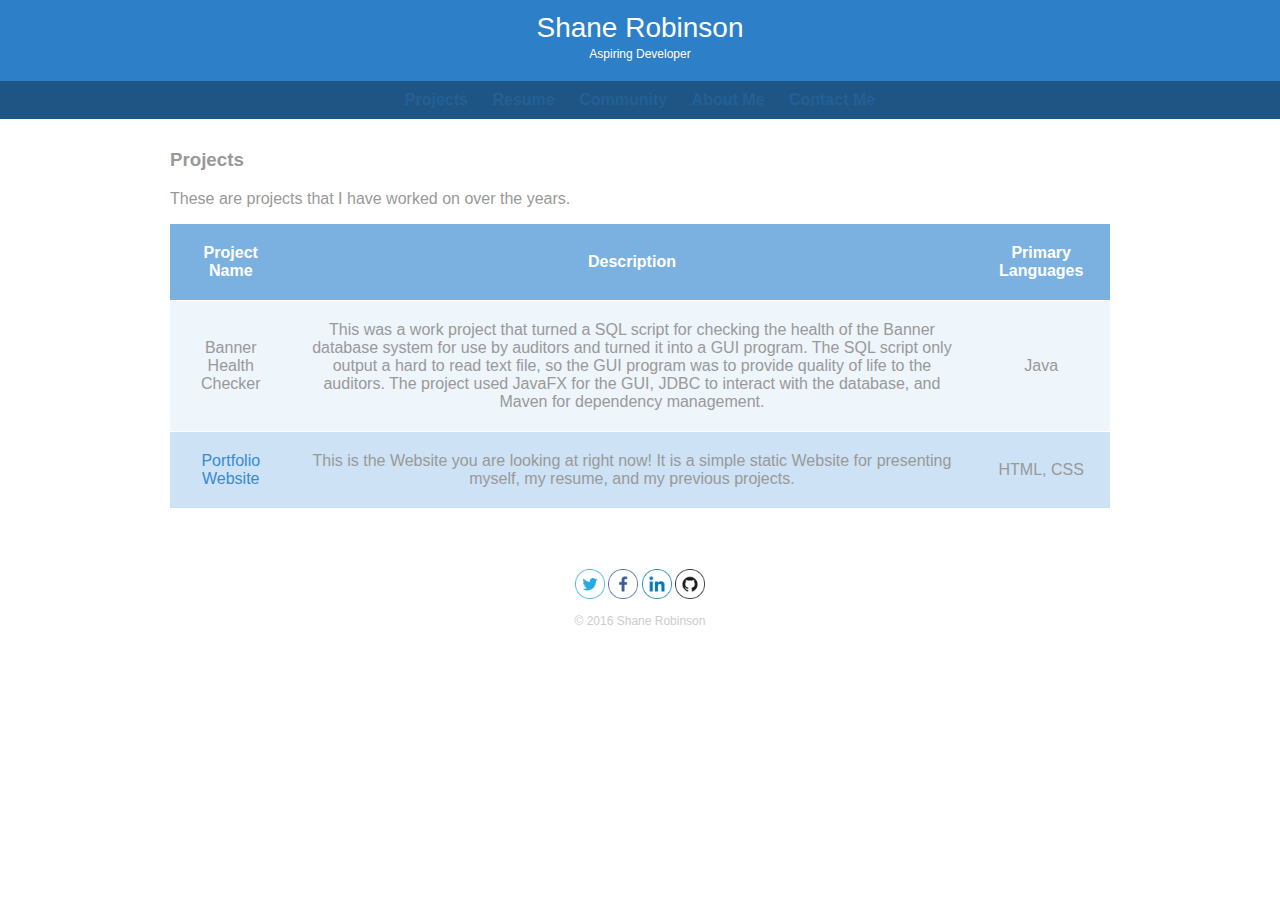
<file: index.html>
<!DOCTYPE HTML>
<html>
	<head>
		<meta charset="UTF-8">
		<title>Shane Robinson | Aspiring Developer</title>
		<link rel="stylesheet" href="css/normalize.css"> <!-- http://nicolasgallagher.com/about-normalize-css/ -->
		<link rel="stylesheet" href="css/styles.css">
	</head>
	<body>
		<header>
			<a href="index.html" id="main-heading">
				<h1>Shane Robinson</h1>
				<h2>Aspiring Developer</h2>
			</a>
			<nav>
				<ul>
					<li><a href="index.html" class="selected">Projects</a></li>
					<li><a href="resume.html">Resume</a></li>
					<li><a href="community.html">Community</a></li>
					<li><a href="about.html">About Me</a></li>
					<li><a href="contact.html">Contact Me</a></li>
				</ul>
			</nav>
		</header>
		<div id="wrapper">
			<section>
				<h3>Projects</h3>
				<p>These are projects that I have worked on over the years.
				<table>

					<thead>
						<tr>
							<th scope="col">Project Name</th>
							<th scope="col">Description</th>
							<th scope="col">Primary Languages</th>
						</tr>
					</thead>

					<tbody>
						<tr>
							<th scope="row">Banner Health Checker</th>
							<td>This was a work project that turned a SQL script for checking the health of the Banner database system
							for use by auditors and turned it into a GUI program. The SQL script only output a hard to read text file, so
							the GUI program was to provide quality of life to the auditors. The project used JavaFX for the GUI, JDBC 
							to interact with the database, and Maven for dependency management.</td>
							<td>Java</td>
						</tr>
	
						<tr>
							<th scope="row"><a href="https://github.com/devofshane/devofshane.github.io">Portfolio Website</a></th>
							<td>This is the Website you are looking at right now! It is a simple static Website for presenting myself,
							my resume, and my previous projects.</td>
							<td>HTML, CSS</td>
						</tr>
	
						<!-- <tr>
							<th scope="row"><a href="https://github.com/#">Lorem ipsum</a></th>
							<td>In nec purus ac libero condimentum ullamcorper. Phasellus eleifend condimentum orci, ut suscipit mauris malesuada sodales.</td>
							<td>Java</td>
						</tr> -->
					</tbody>

				</table>
			</section>
			<footer>
				<!-- Logos thanks to https://dribbble.com/shots/1209419-20-Social-Media-Icons-Freebie -->
				<a href="http://twitter.com/techyshane">
					<img src="img/twitter.png" height="40" width="40" alt="Twitter Logo" class="social-logos">
				</a>
				<a href="https://www.facebook.com/shane.robinson.779642">
					<img src="img/facebook.png" height="40" width="40" alt="Facebook Logo" class="social-logos">
				</a>
				<a href="https://www.linkedin.com/pub/shane-robinson/a0/511/99">
					<img src="img/linkedin.png" height="40" width="40" alt="LinkedIn Logo" class="social-logos">
				</a>
				<a href="https://github.com/devofshane">
					<img src="img/Github.png" height="40" width="40" alt="GitHub Logo" class="social-logos">
				</a>
				<p>&copy; 2016 Shane Robinson</p>
			</footer>
		</div> <!-- Closing wrapper -->
	</body>
</html>
</file>
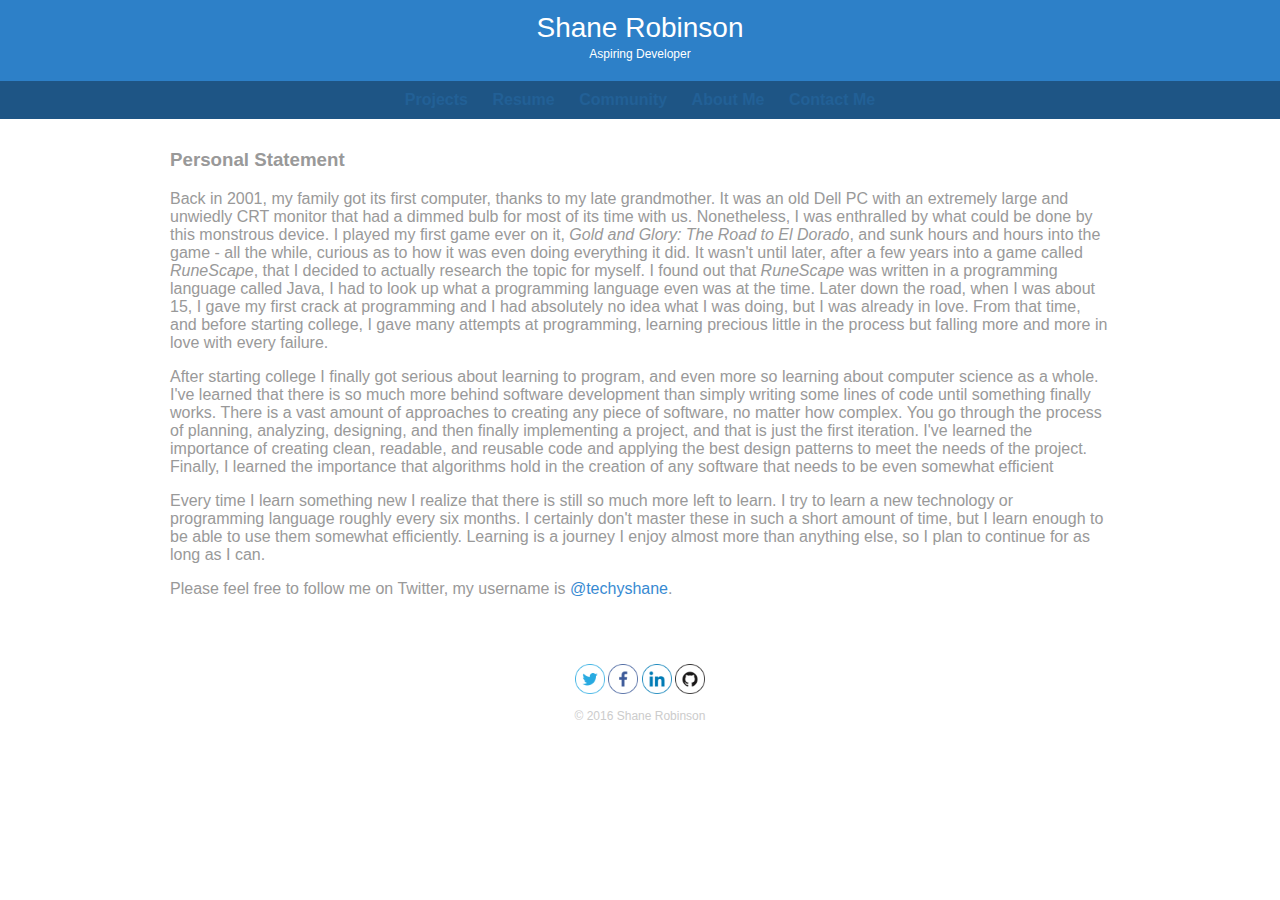
<file: about.html>
<!DOCTYPE HTML>
<html>
	<head>
		<meta charset="UTF-8">
		<title>Shane Robinson | Aspiring Developer</title>
		<link rel="stylesheet" href="css/normalize.css"> <!-- http://nicolasgallagher.com/about-normalize-css/ -->
		<link rel="stylesheet" href="css/styles.css">
	</head>
	<body>
		<header>
			<a href="index.html" id="main-heading">
				<h1>Shane Robinson</h1>
				<h2>Aspiring Developer</h2>
			</a>
			<nav>
				<ul>
					<li><a href="index.html">Projects</a></li>
					<li><a href="resume.html">Resume</a></li>
					<li><a href="community.html">Community</a></li>
					<li><a href="about.html" class="selected">About Me</a></li>
					<li><a href="contact.html">Contact Me</a></li>
				</ul>
			</nav>
		</header>
		<div id="wrapper">
			<section>
				<h3>Personal Statement</h3>
				<p>Back in 2001, my family got its first computer, thanks to my late grandmother. It was an old Dell PC with an extremely large and unwiedly CRT monitor that had a dimmed bulb for most of its
				time with us. Nonetheless, I was enthralled by what could be done by this monstrous device. I played my
				first game ever on it, <i>Gold and Glory: The Road to El Dorado</i>, and sunk hours and hours into the game -
				all the while, curious as to how it was even doing everything it did. It wasn't until later, after a few years
				into a game called <i>RuneScape</i>, that I decided to actually research the topic for myself. I found out that
				<i>RuneScape</i> was written in a programming language called Java, I had to look up what a programming language
				even was at the time. Later down the road, when I was about 15, I gave my first crack at programming and I had
				absolutely no idea what I was doing, but I was already in love. From that time, and before starting college, I
				gave many attempts at programming, learning precious little in the process but falling more and more in love
				with every failure.</p>
				<p>After starting college I finally got serious about learning to program, and even more so learning about
				computer science as a whole. I've learned that there is so much more behind software development than simply 
				writing some lines of code until something finally works. There is a vast amount of approaches to creating any 
				piece of software, no matter how complex. You go through  the process of planning, analyzing, designing, and
				then finally implementing a project, and that is just the first iteration. I've learned the importance
				of creating clean, readable, and reusable code and applying the best design patterns to meet the needs of the
				project. Finally, I learned the importance that algorithms hold in the creation of any software that needs
				to be even somewhat efficient</p>
				<p>Every time I learn something new I realize that there is still so much more left to learn. I try to learn
				a new technology or programming language roughly every six months. I certainly don't master these in such
				a short amount of time, but I learn enough to be able to use them somewhat efficiently.
				Learning is a journey I enjoy almost more than anything else, so I plan to continue for as long as I can.</p>
				<p>Please feel free to follow me on Twitter, my username is <a href="http://twitter.com/techyshane">@techyshane</a>.</p>
			</section>
			<footer>
				<!-- Logos thanks to https://dribbble.com/shots/1209419-20-Social-Media-Icons-Freebie -->
				<a href="http://twitter.com/techyshane">
					<img src="img/twitter.png" height="40" width="40" alt="Twitter Logo" class="social-logos">
				</a>
				<a href="https://www.facebook.com/shane.robinson.779642">
					<img src="img/facebook.png" height="40" width="40" alt="Facebook Logo" class="social-logos">
				</a>
				<a href="https://www.linkedin.com/pub/shane-robinson/a0/511/99">
					<img src="img/linkedin.png" height="40" width="40" alt="LinkedIn Logo" class="social-logos">
				</a>
				<a href="https://github.com/devofshane">
					<img src="img/Github.png" height="40" width="40" alt="GitHub Logo" class="social-logos">
				</a>
				<p>&copy; 2016 Shane Robinson</p>
			</footer>
		</div> <!-- Closing wrapper -->
	</body>
</html>
</file>
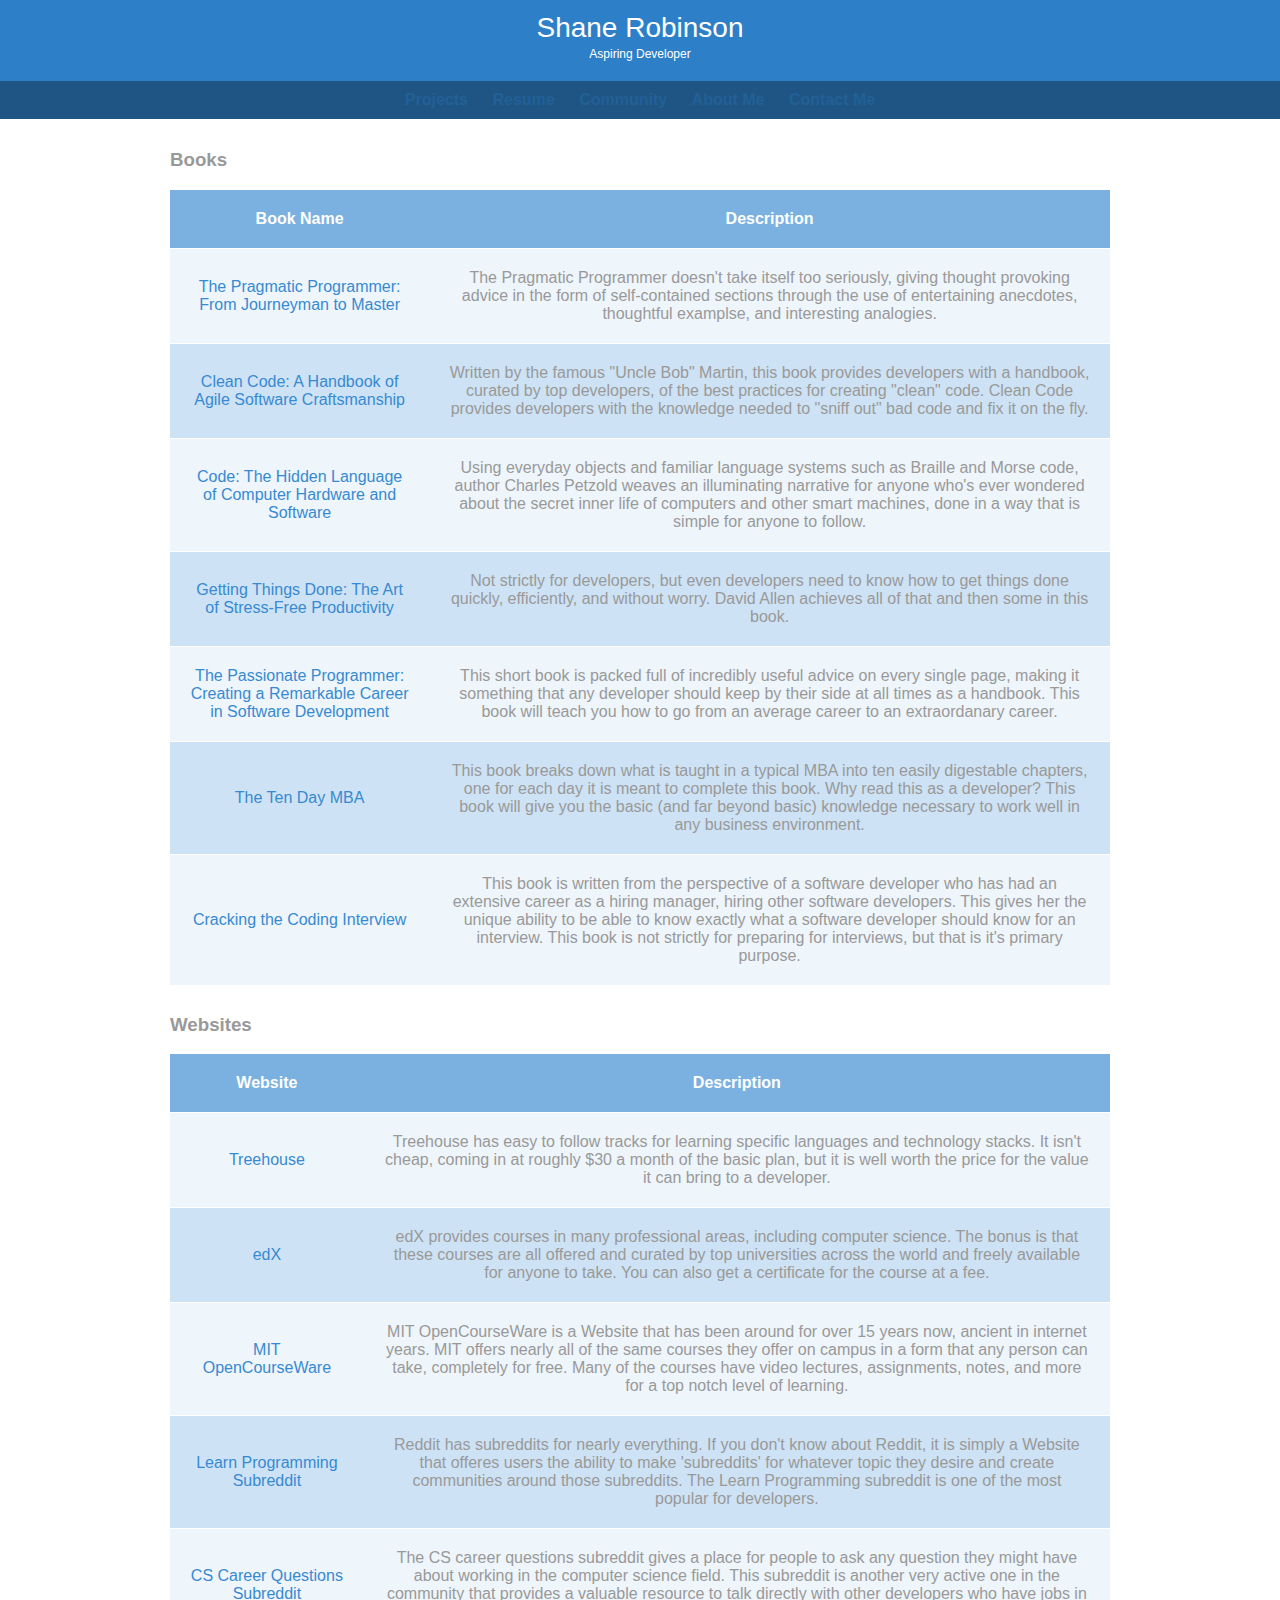
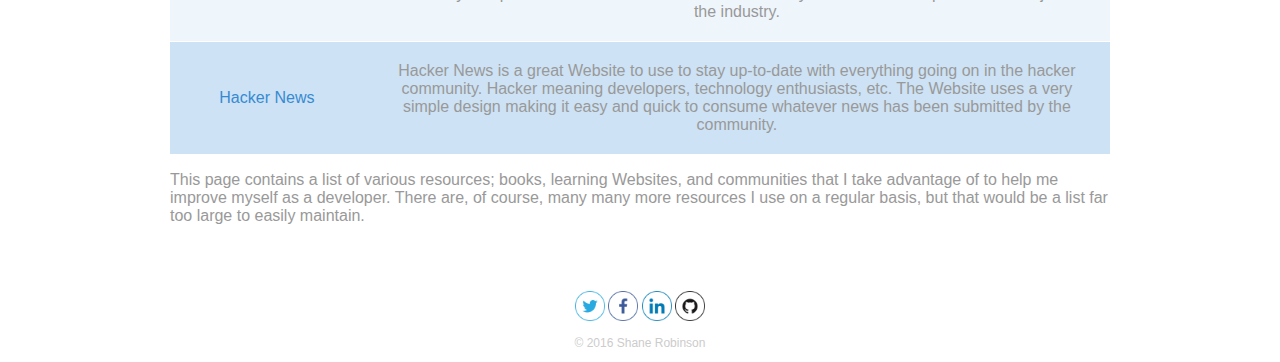
<file: community.html>
<!DOCTYPE HTML>
<html>
  <head>
    <meta charset="UTF-8">
    <title>Shane Robinson | Aspiring Developer</title>
    <link rel="stylesheet" href="css/normalize.css"> <!-- http://nicolasgallagher.com/about-normalize-css/ -->
    <link rel="stylesheet" href="css/styles.css">
  </head>
  <body>
    <header>
      <a href="index.html" id="main-heading">
        <h1>Shane Robinson</h1>
        <h2>Aspiring Developer</h2>
      </a>
      <nav>
        <ul>
          <li><a href="index.html">Projects</a></li>
          <li><a href="resume.html">Resume</a></li>
          <li><a href="community.html" class="selected">Community</a></li> 
          <li><a href="about.html">About Me</a></li>
          <li><a href="contact.html">Contact Me</a></li>
        </ul>
      </nav>
    </header>
    <div id="wrapper">
      <section>
        <h3>Books</h3>
        <table>

          <thead>
            <tr>
              <th scope="col">Book Name</th>
              <th scope="col">Description</th>
            </tr>
          </thead>

          <tbody>
            <tr>
              <th scope="row"><a href="https://www.amazon.com/Pragmatic-Programmer-Journeyman-Master/dp/020161622X">The Pragmatic Programmer: From Journeyman to Master</a></th>
              <td>The Pragmatic Programmer doesn't take itself too seriously, giving thought provoking advice
              in the form of self-contained sections through the use of entertaining anecdotes, thoughtful
              examplse, and interesting analogies.</td>
            </tr>
  
            <tr>
              <th scope="row"><a href="https://www.amazon.com/Clean-Code-Handbook-Software-Craftsmanship/dp/0132350882">Clean Code: A Handbook of Agile Software Craftsmanship</a></th>
              <td>Written by the famous "Uncle Bob" Martin, this book provides developers with a handbook, 
              curated by top developers, of the best practices for creating "clean" code. Clean Code provides 
              developers with the knowledge needed to "sniff out" bad code and fix it on the fly.</td>
            </tr>
  
            <tr>
              <th scope="row"><a href="https://www.amazon.com/Code-Language-Computer-Hardware-Software/dp/0735611319">Code: The Hidden Language of Computer Hardware and Software</a></th>
              <td>Using everyday objects and familiar language systems such as Braille and Morse code, author 
              Charles Petzold weaves an illuminating narrative for anyone who's ever wondered about the secret 
              inner life of computers and other smart machines, done in a way that is simple for anyone to follow.</td>
            </tr>

            <tr>
              <th scope="row"><a href="https://www.amazon.com/Getting-Things-Done-Stress-Free-Productivity/dp/0143126563">Getting Things Done: The Art of Stress-Free Productivity</a></th>
              <td>Not strictly for developers, but even developers need to know how to get things done quickly, 
              efficiently, and without worry. David Allen achieves all of that and then some in this book.</td>
            </tr>

            <tr>
              <th scope="row"><a href="https://www.amazon.com/Passionate-Programmer-Remarkable-Development-Pragmatic/dp/1934356344">The Passionate Programmer: Creating a Remarkable Career in Software Development</a></th>
              <td>This short book is packed full of incredibly useful advice on every single page, making it something 
              that any developer should keep by their side at all times as a handbook. This book will teach you how 
              to go from an average career to an extraordanary career.</td>
            </tr>

            <tr>
              <th scope="row"><a href="https://www.amazon.com/Ten-Day-MBA-4th-Step-Step/dp/0062199579">The Ten Day MBA</a></th>
              <td>This book breaks down what is taught in a typical MBA into ten easily digestable chapters, one for each day 
              it is meant to complete this book. Why read this as a developer? This book will give you the basic (and far beyond
              basic) knowledge necessary to work well in any business environment.</td>
            </tr>

            <tr>
              <th scope="row"><a href="https://www.amazon.com/Cracking-Coding-Interview-Programming-Questions/dp/0984782850">Cracking the Coding Interview</a></th>
              <td>This book is written from the perspective of a software developer who has had an extensive career 
              as a hiring manager, hiring other software developers. This gives her the unique ability to be able 
              to know exactly what a software developer should know for an interview. This book is not strictly 
              for preparing for interviews, but that is it's primary purpose.</td>
            </tr>
          </tbody>

        </table>

        <br>
        <h3>Websites</h3>
        <table>

          <thead>
            <tr>
              <th scope="col">Website</th>
              <th scope="col">Description</th>
            </tr>
          </thead>

          <tbody>
            <tr>
              <th scope="row"><a href="https://teamtreehouse.com">Treehouse</a></th>
              <td>Treehouse has easy to follow tracks for learning specific languages and technology stacks. 
              It isn't cheap, coming in at roughly $30 a month of the basic plan, but it is well worth the price 
              for the value it can bring to a developer.</td>
            </tr>

            <tr>
              <th scope="row"><a href="https://www.edx.org/">edX</a></th>
              <td>edX provides courses in many professional areas, including computer science. The bonus is that 
              these courses are all offered and curated by top universities across the world and freely available 
              for anyone to take. You can also get a certificate for the course at a fee.</td>
            </tr>

            <tr>
              <th scope="row"><a href="https://ocw.mit.edu/index.htm">MIT OpenCourseWare</a></th>
              <td>MIT OpenCourseWare is a Website that has been around for over 15 years now, ancient in internet years. 
              MIT offers nearly all of the same courses they offer on campus in a form that any person can take, completely 
              for free. Many of the courses have video lectures, assignments, notes, and more for a top notch level 
              of learning.</td>
            </tr>

            <tr>
              <th scope="row"><a href="https://www.reddit.com/r/learnprogramming/wiki/faq">Learn Programming Subreddit</a></th>
              <td>Reddit has subreddits for nearly everything. If you don't know about Reddit, it is simply a Website 
              that offeres users the ability to make 'subreddits' for whatever topic they desire and create communities 
              around those subreddits. The Learn Programming subreddit is one of the most popular for developers.</td>
            </tr>

            <tr>
              <th scope="row"><a href="https://www.reddit.com/r/cscareerquestions/wiki/index">CS Career Questions Subreddit</a></th>
              <td>The CS career questions subreddit gives a place for people to ask any question they might have 
              about working in the computer science field. This subreddit is another very active one in the community 
              that provides a valuable resource to talk directly with other developers who have jobs in the industry.</td>
            </tr>

            <tr>
              <th scope="row"><a href="https://news.ycombinator.com/">Hacker News</a></th>
              <td>Hacker News is a great Website to use to stay up-to-date with everything going on in the hacker 
              community. Hacker meaning developers, technology enthusiasts, etc. The Website uses a very simple 
              design making it easy and quick to consume whatever news has been submitted by the community.</td>
            </tr>
          </tbody>

        </table>
        <p>This page contains a list of various resources; books, learning Websites, and communities that I 
        take advantage of to help me improve myself as a developer. There are, of course, many many more 
        resources I use on a regular basis, but that would be a list far too large to easily maintain.</p>
      </section>
      <footer>
        <!-- Logos thanks to https://dribbble.com/shots/1209419-20-Social-Media-Icons-Freebie -->
        <a href="http://twitter.com/techyshane">
          <img src="img/twitter.png" height="40" width="40" alt="Twitter Logo" class="social-logos">
        </a>
        <a href="https://www.facebook.com/shane.robinson.779642">
          <img src="img/facebook.png" height="40" width="40" alt="Facebook Logo" class="social-logos">
        </a>
        <a href="https://www.linkedin.com/pub/shane-robinson/a0/511/99">
          <img src="img/linkedin.png" height="40" width="40" alt="LinkedIn Logo" class="social-logos">
        </a>
        <a href="https://github.com/devofshane">
          <img src="img/Github.png" height="40" width="40" alt="GitHub Logo" class="social-logos">
        </a>
        <p>&copy; 2016 Shane Robinson</p>
      </footer>
    </div> <!-- Closing wrapper -->
  </body>
</html>
</file>
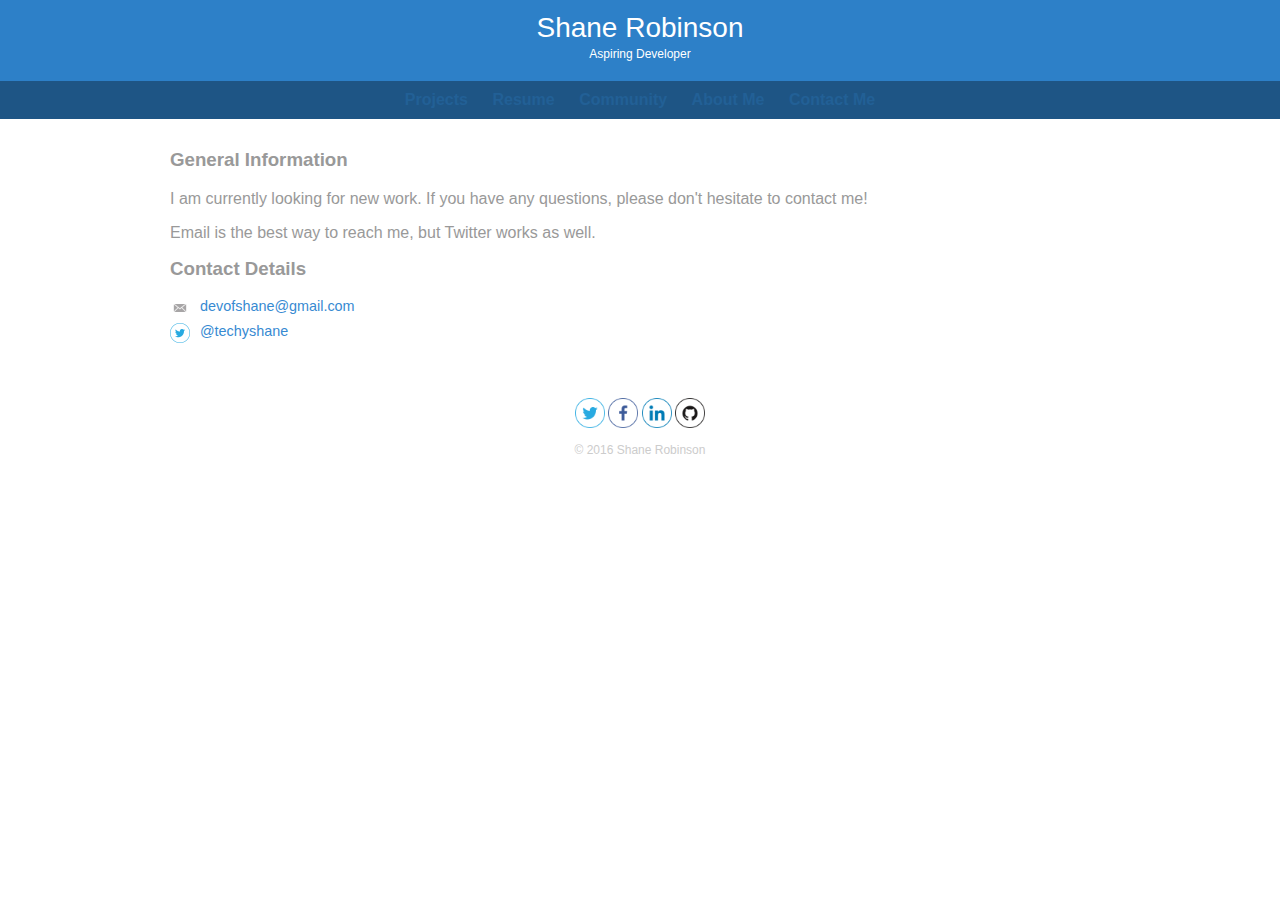
<file: contact.html>
<!DOCTYPE HTML>
<html>
	<head>
		<meta charset="UTF-8">
		<title>Shane Robinson | Aspiring Developer</title>
		<link rel="stylesheet" href="css/normalize.css"> <!-- http://nicolasgallagher.com/about-normalize-css/ -->
		<link rel="stylesheet" href="css/styles.css">
	</head>
	<body>
		<header>
			<a href="index.html" id="main-heading">
				<h1>Shane Robinson</h1>
				<h2>Aspiring Developer</h2>
			</a>
			<nav>
				<ul>
					<li><a href="index.html">Projects</a></li>
					<li><a href="resume.html">Resume</a></li>
					<li><a href="community.html">Community</a></li>
					<li><a href="about.html">About Me</a></li>
					<li><a href="contact.html" class="selected">Contact Me</a></li>
				</ul>
			</nav>
		</header>
		<div id="wrapper">
			<section>
				<h3>General Information</h3>
				<p>I am currently looking for new work. If you have any questions, please don't hesitate to contact me!</p>
				<p>Email is the best way to reach me, but Twitter works as well.</p>
			</section>
			<section>
				<h3>Contact Details</h3>
				<ul class="contact-info">
					<li class="mail"><a href="mailto:devofshane@gmail.com">devofshane@gmail.com</a></li>
					<li class="twitter"><a href="http://twitter.com/intent/tweet?screen_name=techyshane">@techyshane</a></li>
				</ul>
			</section>
			<footer>
				<!-- Logos thanks to https://dribbble.com/shots/1209419-20-Social-Media-Icons-Freebie -->
				<a href="http://twitter.com/techyshane">
					<img src="img/twitter.png" height="40" width="40" alt="Twitter Logo" class="social-logos">
				</a>
				<a href="https://www.facebook.com/shane.robinson.779642">
					<img src="img/facebook.png" height="40" width="40" alt="Facebook Logo" class="social-logos">
				</a>
				<a href="https://www.linkedin.com/pub/shane-robinson/a0/511/99">
					<img src="img/linkedin.png" height="40" width="40" alt="LinkedIn Logo" class="social-logos">
				</a>
				<a href="https://github.com/devofshane">
					<img src="img/Github.png" height="40" width="40" alt="GitHub Logo" class="social-logos">
				</a>
				<p>&copy; 2016 Shane Robinson</p>
			</footer>
		</div> <!-- Closing wrapper -->
	</body>
</html>
</file>
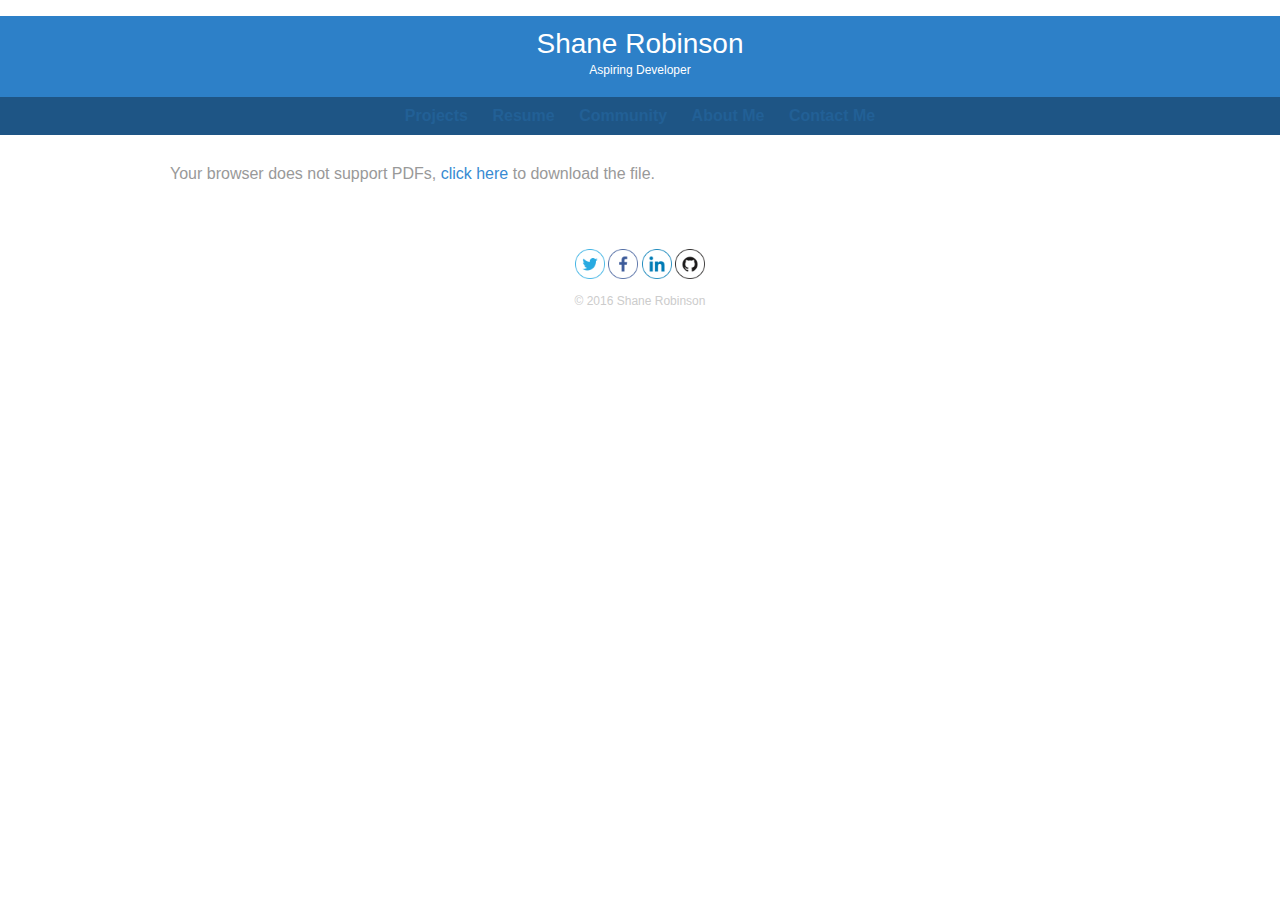
<file: resume.html>
<!DOCTYPE HTML>
<html>
  <head>
    <meta charset="UTF-8">
    <title>Shane Robinson | Aspiring Developer</title>
    <link rel="stylesheet" href="css/normalize.css"> <!-- http://nicolasgallagher.com/about-normalize-css/ -->
    <link rel="stylesheet" href="css/styles.css">
  </head>
  <body>
    <header>
      <a href="index.html" id="main-heading">
        <h1>Shane Robinson</h1>
        <h2>Aspiring Developer</h2>
      </a>
      <nav>
        <ul>
          <li><a href="index.html">Projects</a></li>
          <li><a href="resume.html" class="selected">Resume</a></li>
          <li><a href="community.html">Community</a></li>
          <li><a href="about.html">About Me</a></li>
          <li><a href="contact.html">Contact Me</a></li>
        </ul>
      </nav>
    </header>
    <div id="wrapper">
      <section>
        <object data="resources/Shane Robinson - Resume.pdf" type="application/pdf" width="850" height="1150">
          <p>Your browser does not support PDFs, <a href="resources/Shane Robinson - Resume.pdf">click here</a> 
          to download the file.</p>
        </object>
      </section>
      <footer>
        <!-- Logos thanks to https://dribbble.com/shots/1209419-20-Social-Media-Icons-Freebie -->
        <a href="http://twitter.com/techyshane">
          <img src="img/twitter.png" height="40" width="40" alt="Twitter Logo" class="social-logos">
        </a>
        <a href="https://www.facebook.com/shane.robinson.779642">
          <img src="img/facebook.png" height="40" width="40" alt="Facebook Logo" class="social-logos">
        </a>
        <a href="https://www.linkedin.com/pub/shane-robinson/a0/511/99">
          <img src="img/linkedin.png" height="40" width="40" alt="LinkedIn Logo" class="social-logos">
        </a>
        <a href="https://github.com/devofshane">
          <img src="img/Github.png" height="40" width="40" alt="GitHub Logo" class="social-logos">
        </a>
        <p>&copy; 2016 Shane Robinson</p>
      </footer>
    </div> <!-- Closing wrapper -->
  </body>
</html>
</file>
<file: css/styles.css>
/* Color theme thanks to http://colllor.com/225f94 */
/*****************
* MAIN STYLES
*****************/

body {
	font-family: Helvetica, Arial, sans-serif;
}

#wrapper {
	max-width: 940px;
	margin: 0 auto;
	padding: 0 5%;
}

a {
	text-decoration: none;
}

header {
	float: left;
	margin: 0 0 30px 0;
	padding: 5px 0 0 0;
	width: 100%;
}

#main-heading {
	text-align: center;
	margin: 0;
}

h1 {
	font-family: Helvetica, Arial, sans-serif;
	margin: 15px 0;
	font-size: 1.75em;
	font-weight: normal;
	line-height: 0.6em;
}

h2 {
 font-size: 0.75em;
 margin: -5px 0 0;
 font-weight: normal;
}

h3 {
	margin: 0 0 1em 0;
}

nav {
	text-align: center;
	padding: 10px 0;
	margin: 20px 0 0;
}

nav ul {
	list-style: none;
	margin: 0 10px;
	padding: 0;
}

nav li {
	display: inline-block;
}

nav a {
	font-weight: 800;
	padding: 15px 10px;
}

footer {
	font-size: 0.75em;
	text-align: center;
	clear: both;
	padding-top: 50px;
	color: #CCC;
}

.social-logos {
	width: 30px;
	height: 30px;
}

.social-logos:hover {
  box-shadow: 0 0 5px #7AB1E1;
  border-radius: 180px;
}


/*****************
* PORTFOLIO PAGE
*****************/

table {
	max-width: 960px;
	margin: 10px auto;
}

thead th {
	font-weight: bold;
	background: #7AB1E1;
	color: #FFF;
}

tr {
	background: #EEF5FB;
	border-bottom: 1px solid #FFF;
	margin-bottom: 5px;
}

tr:nth-child(even) {
	background: #CDE2F4;
}

th,
td {
	text-align: center;
	padding: 20px;
	font-weight: 300;
}


/*****************
* BLOG PAGE
*****************/

/*header {
	float: none;
}

form {
	max-width: 300px;
	margin: 10px auto;
	padding: 10px 20px;
	background: #F4F7F8;
	border-radius: 18px;
}

form h1 {
	margin: 10px 0 20px 0;
	color: inherit;
	text-align: center;
}

form p {
	margin-bottom: 30px;
	text-align: center;
}

label {
	display: block;
	margin-bottom: 5px;
}

input {
	background: rgba(255, 255, 255, 0.1);
	border: none;
	font-size: 16px;
	height: auto;
	margin: 0;
	outline: 0;
	padding: 10px;
	width: 92%;
	background-color: #E8EEEF;
	color: #8A97B9;
	box-shadow: 1px 1px 0 rgba(0, 0, 0, 0.03) inset;
	margin-bottom: 20px;
	border-radius: 6px;
}

button {
	padding: 20px 40px 18px 40px;
	color: #FFF;
	background-color: #69A7DD;
	font-size: 18px;
	text-align: center;
	font-style: normal;
	border-radius: 10px;
	width: 100%;
	border: 1px solid #7AB1E1;
	border-width: 1px 1px 1px;
	box-shadow: 0 -1px 0 rgba(255, 255, 255, 0.1) inset;
	margin-bottom: 10px;
}*/


/*****************
* CONTACT PAGE
*****************/

.contact-info {
	list-style: none;
	padding: 0;
	margin: 0;
	font-size: 0.9em;
}

.contact-info a {
	display: block;
	min-height: 20px;
	background-repeat: no-repeat;
	background-size: 20px 20px;
	padding: 0 0 0 30px;
	margin: 0 0 5px;
}

.contact-info li.mail a {
	background-image: url(../img/mail.png);
}

.contact-info li.twitter a {
	background-image: url(../img/twitter.png);
}


/*****************
* COLORS
*****************/

body {
	background-color: #FFF;
	color: #999;
}

header {
	background: #2D80C8;
	border-color: #1E5585;
}

nav {
	background: #1E5585;
}

h1,
h2 {
	color: #FFF;
}

a {
	color: #378AD2;
}

nav a, nav a:visited {
	color: #D3D3D3;
}

nav a.selected {
	color: #ACCEEC;
}

nav a:link {
	color: #226096;
}

nav a:hover {
	color: #7AB1E1;
}
</file>
